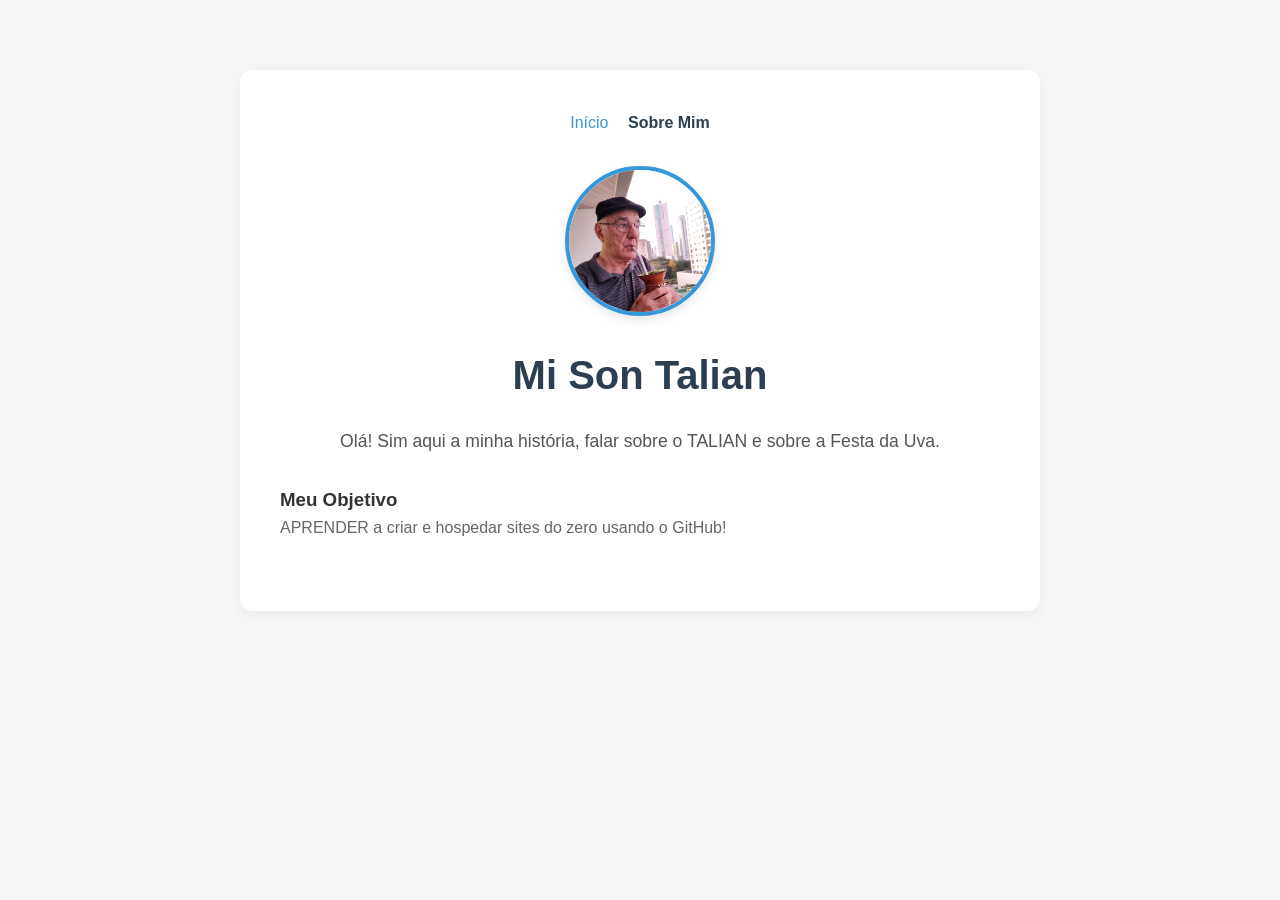
<file: sobre.html>
<!DOCTYPE html>
<html lang="pt-BR">
<head>
    <meta charset="UTF-8">
    <meta name="viewport" content="width=device-width, initial-scale=1.0">
    <title>Sobre Mim</title>
    <link rel="stylesheet" href="https://cloudflare.com">
    <link rel="stylesheet" href="style.css">
</head>
<body>

    <div class="container">
        <!-- Menu de Navegação -->
        <nav style="margin-bottom: 30px;">
            <a href="index.html" style="margin-right: 15px; color: #3498db; text-decoration: none;">Início</a>
            <a href="sobre.html" style="font-weight: bold; color: #2c3e50; text-decoration: none;">Sobre Mim</a>
        </nav>

        <!-- Sua Imagem de Perfil -->
        <!-- IMPORTANTE: Se o formato da sua foto for .png, mude abaixo de perfil.jpg para perfil.png -->
        <img src="perfil.jpg" alt="Só no XIMA em BC" class="foto-perfil">

        <!-- Seção de Redes Sociais -->
        <div class="redes-sociais">
            <!-- Substitua o # pelo link do seu perfil real -->
            <a href="#" target="_blank" class="icone-social github"><i class="fab fa-github"></i></a>
            <a href="#" target="_blank" class="icone-social linkedin"><i class="fab fa-linkedin"></i></a>
            <a href="#" target="_blank" class="icone-social instagram"><i class="fab fa-instagram"></i></a>
            <a href="#" target="_blank" class="icone-social whatsapp"><i class="fab fa-whatsapp"></i></a>
        </div>

        <h1>Mi Son Talian</h1>
        <p>Olá! Sim aqui a minha história, falar sobre o TALIAN e sobre a Festa da Uva.</p>
        
        <div style="text-align: left; margin-top: 20px;">
            <h3>Meu Objetivo</h3>
            <p style="font-size: 1rem; color: #666;">APRENDER a criar e hospedar sites do zero usando o GitHub!</p>
        </div>
        
    </div>

</body>
</html>
</file>
<file: style.css>
/* Configurações Gerais */
* {
    margin: 0;
    padding: 0;
    box-sizing: border-box;
}

body {
    font-family: 'Segoe UI', Tahoma, Geneva, Verdana, sans-serif;
    background-color: #f4f7f6;
    color: #333;
    line-height: 1.6;
    padding: 20px;
}

/* Container Principal */
.container {
    max-width: 800px;
    margin: 50px auto;
    background: #ffffff;
    padding: 40px;
    border-radius: 12px;
    box-shadow: 0 4px 15px rgba(0, 0, 0, 0.05);
    text-align: center;
}

/* Títulos e Textos */
h1 {
    color: #2c3e50;
    font-size: 2.5rem;
    margin-bottom: 20px;
}

p {
    font-size: 1.1rem;
    color: #555;
    margin-bottom: 30px;
}

/* Botão Customizado */
.btn {
    display: inline-block;
    background-color: #3498db;
    color: #fff;
    padding: 12px 30px;
    text-decoration: none;
    border-radius: 30px;
    font-weight: bold;
    transition: background 0.3s ease;
}

.btn:hover {
    background-color: #2980b9;
}


/* Estilo para a foto de perfil */
.foto-perfil {
    width: 150px;          /* Largura da foto */
    height: 150px;         /* Altura da foto */
    border-radius: 70%;    /* Deixa a foto perfeitamente redonda */
    object-fit: cover;     /* Garante que a imagem não fique distorcida */
    border: 4px solid #3498db; /* Cria uma borda azul bonita ao redor */
    margin-bottom: 20px;
    box-shadow: 0 4px 10px rgba(0, 0, 0, 0.1);
}
</file>
